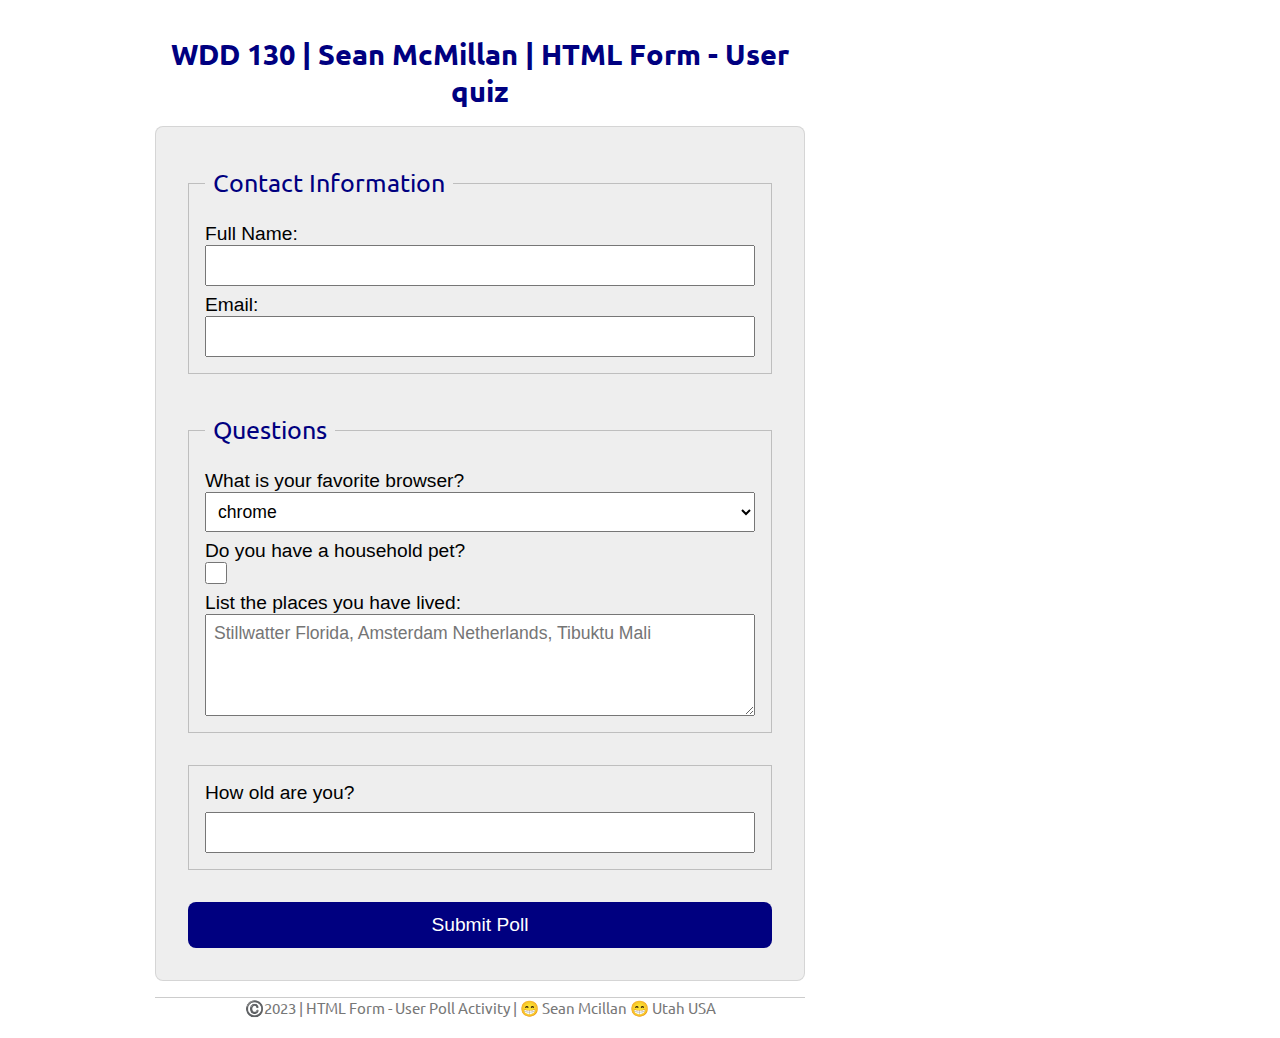
<file: quiz.html>
<!DOCTYPE html>
<html lang="en">
<head>
    <meta charset="UTF-8">
    <meta name="viewport" content="width=device-width, initial-scale=1.0">
    <meta name="author" content="sean mcmillan">
    <title>WDD 130 | HTML Form - User Quiz</title>

    <link rel="stylesheet" href="styles/quiz.css"> 
</head>
<body>
    <header>
        <h1>WDD 130 | Sean McMillan | HTML Form - User quiz</h1>
    </header>
    <main>
        <form>
        <fieldset>
        <legend>Contact Information</legend>
    <div class="form-item"> 
        <label for="q1">Full Name:</label>
        <input type="text" id="q1" name="q1">
    </div>
    <div class="form-item">
        <label for="useremail">Email:</label>
        <input type="text" id="useremail" name="useremail">
    </div>
    </fieldset>
        <fieldset>     
        <legend>Questions</legend>
    <div class="form-item">
        <label>What is your favorite browser?</label>
        <select id="q3" name="q3">
        <option value="chrome">chrome</option>
        <option value="firefox">firefox</option>
        <option value="safari">Safari</option>
        <option value="edge">Edge</option>
        <option value="brave">Brave</option>
        <option value="other">Other</option>
        </select>
    </div>
    <div class="form-item">
        <label for="pet">Do you have a household pet?</label>
        <input type="checkbox" id="pet" name="pet">
    </div>
    <div class="form-item">
        <label for="q2">List the places you have lived:</label>
        <textarea id="q2" name="q2" rows="4" placeholder="Stillwatter Florida, Amsterdam Netherlands, Tibuktu Mali"></textarea>
    </div>
        </fieldset>
        <div class="form-item">
        <fieldset>
            <label for="q4">How old are you?</label>
            <input type="number" id="q4" name="q4">
        </fieldset>
        <button type="submit">Submit Poll</button>
        </div>    
    </form>

    </main>
    <footer>
        <p>©️2023 | HTML Form - User Poll Activity | 😁 Sean Mcillan 😁 Utah USA</p>  
    </footer>
</body>
</html>
</file>
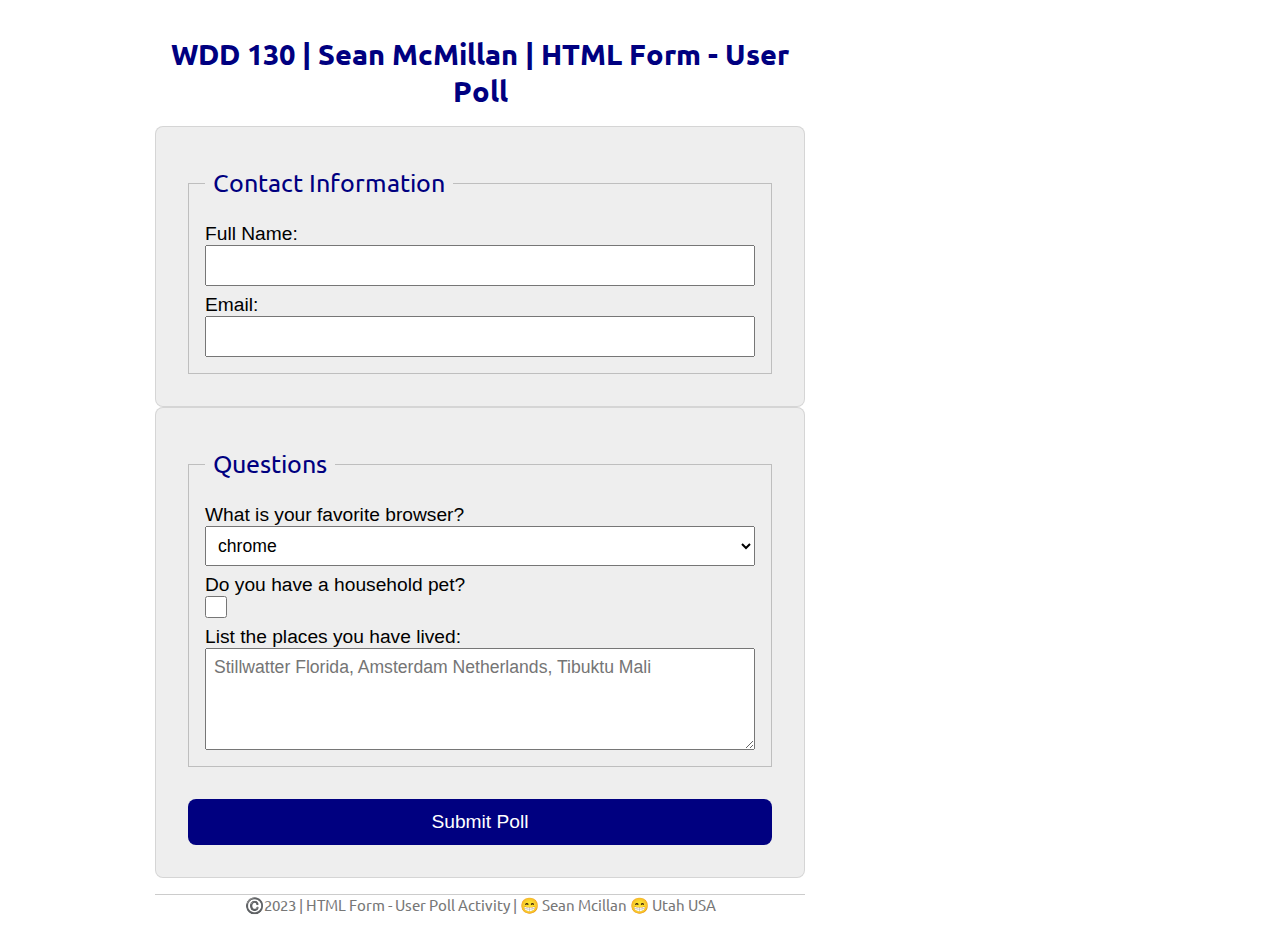
<file: week05/poll-form.html>
<!DOCTYPE html>
<html lang="en">
<head>
    <meta charset="UTF-8">
    <meta name="viewport" content="width=device-width, initial-scale=1.0">
    <title>WDD 130 | HTML Form - User Poll</title>
    <link rel="stylesheet" href="/week05/styles/poll-form.css"> 
</head>
<body>
    <header>
        <h1>WDD 130 | Sean McMillan | HTML Form - User Poll</h1>
    </header>
    <main>
        <form>
        <fieldset>
        <legend>Contact Information</legend>
    <div class="form-item"> 
        <label for="fullname">Full Name:</label>
        <input type="text" id="fullname" name="fullname">
    </div>
    <div class="form-item">
        <label for="useremail">Email:</label>
        <input type="email" id="useremail" name="useremail">
    </div>
    </fieldset>
        </form>
        
        <form>
        <fieldset>     
        <legend>Questions</legend>
    <div class="form-item">
        <label>What is your favorite browser?</label>
        <select id="browser" name="browser">
        <option value="chrome">chrome</option>
        <option value="firefox">firefox</option>
        <option value="safari">Safari</option>
        <option value="edge">Edge</option>
        <option value="brave">Brave</option>
        <option value="other">Other</option>
        </select>
    </div>
    <div class="form-item">
        <label for="pet">Do you have a household pet?</label>
        <input type="checkbox" id="pet" name="pet">
    </div>
    <div class="form-item">
        <label for="feedback">List the places you have lived:</label>
        <textarea id="feedback" name="feedback" rows="4" placeholder="Stillwatter Florida, Amsterdam Netherlands, Tibuktu Mali"></textarea>
    </div>
        </fieldset>
        <button type="submit">Submit Poll</button>
        </form>

    </main>
    <footer>
        <p>©️2023 | HTML Form - User Poll Activity | 😁 Sean Mcillan 😁 Utah USA</p>  
    </footer>
</body>
</html>
</file>
<file: styles/quiz.css>
@import url('https://fonts.googleapis.com/css2?family=Agbalumo&family=Ubuntu:wght@500&display=swap');
* {
    margin: 0;
    padding: 0;
    box-sizing: border-box;
}
:root {
    --primary-color: #297373;
    --secondary-color: #E6E6E6;
    --accent1-color: #e9d758;
    --accent2-color: #FF8552;
  
    --heading-font: 'Agbalumo', serif;
    --paragraph-font: 'Ubuntu', serif;
  
    --nav-background-color: #297373;
    --nav-link-color: #E6E6E6;
    --nav-hover-link-color: #297373;
    --nav-hover-background-color: #FF8552;}
    body {
    font-family: var(--paragraph-font);
      max-width: 960px;
        padding: 20px;
        font-size: 1.2em;
        background: #fff;
      }
     header { margin: 0 auto;
        width: 650px;
    }
    h1 {
        margin: 1rem;
        font-size: 1.5em;
        color: navy;
        text-align: center;
    }
    form {
        width: 650px;
        margin: 0 auto;
        padding: 1rem;
        border: 1px solid rgba(0, 0, 0, 0.1);
        border-radius: 0.5rem;
        background-color: #eee;
        display: grid;
    }
    fieldset {
        display: grid;
        grid-gap: .5rem;
        margin: 1rem;
        border: 1px solid rgba(0, 0, 0, 0.2);
        padding: 1rem;
    }
    legend {
        padding: 0.5rem;
        color: navy;
        font-size: 1.3em;
    }
    label, input, button, select, textarea 
    {font-family: Roboto, Arial, san-serif;
    }
    label {
        text-align: left;
    padding-right: 1rem;
}
input, select, textarea {
    padding: 0.5rem;
    font-size: 1.1rem;
}
input[type="checkbox"] {
    width: 22px;
    height: 22px;
    vertical-align: bottom;
}
button {
    margin: 1rem;
    background-color: navy;
    color: #fff;
    border: none;
    border-radius: .5rem;
    padding: .75rem;
    font-size: 1.2rem;
}
button:hover {
    background-color: darkgreen;
}
footer {
    margin: 1rem auto 0;
    width: 650px;
    text-align: center;
    font-size: 0.8em;
    color: #777;
    border-top: 1px solid #ccc;
}
.form-item {
    display: grid;
align-items: center;
}
.column1 {grid-template-columns: 3fr 1fr;
margin: 0.5rem 0;
}
.column2 {
    grid-template-columns: 1fr 2fr;
}
</file>
<file: week05/styles/poll-form.css>
@import url('https://fonts.googleapis.com/css2?family=Agbalumo&family=Ubuntu:wght@500&display=swap');
* {
    margin: 0;
    padding: 0;
    box-sizing: border-box;
}
:root {
    --primary-color: #297373;
    --secondary-color: #E6E6E6;
    --accent1-color: #e9d758;
    --accent2-color: #FF8552;
  
    --heading-font: 'Agbalumo', serif;
    --paragraph-font: 'Ubuntu', serif;
  
    --nav-background-color: #297373;
    --nav-link-color: #E6E6E6;
    --nav-hover-link-color: #297373;
    --nav-hover-background-color: #FF8552;}
    body {
    font-family: var(--paragraph-font);
      max-width: 960px;
        padding: 20px;
        font-size: 1.2em;
        background: #fff;
      }
     header { margin: 0 auto;
        width: 650px;
    }
    h1 {
        margin: 1rem;
        font-size: 1.5em;
        color: navy;
        text-align: center;
    }
    form {
        width: 650px;
        margin: 0 auto;
        padding: 1rem;
        border: 1px solid rgba(0, 0, 0, 0.1);
        border-radius: 0.5rem;
        background-color: #eee;
        display: grid;
    }
    fieldset {
        display: grid;
        grid-gap: .5rem;
        margin: 1rem;
        border: 1px solid rgba(0, 0, 0, 0.2);
        padding: 1rem;
    }
    legend {
        padding: 0.5rem;
        color: navy;
        font-size: 1.3em;
    }
    label, input, button, select, textarea 
    {font-family: Roboto, Arial, san-serif;
    }
    label {
        text-align: left;
    padding-right: 1rem;
}
input, select, textarea {
    padding: 0.5rem;
    font-size: 1.1rem;
}
input[type="checkbox"] {
    width: 22px;
    height: 22px;
    vertical-align: bottom;
}
button {
    margin: 1rem;
    background-color: navy;
    color: #fff;
    border: none;
    border-radius: .5rem;
    padding: .75rem;
    font-size: 1.2rem;
}
button:hover {
    background-color: darkgreen;
}
footer {
    margin: 1rem auto 0;
    width: 650px;
    text-align: center;
    font-size: 0.8em;
    color: #777;
    border-top: 1px solid #ccc;
}
.form-item {
    display: grid;
align-items: center;
}
.column1 {grid-template-columns: 3fr 1fr;
margin: 0.5rem 0;
}
.column2 {
    grid-template-columns: 1fr 2fr;
}
</file>
